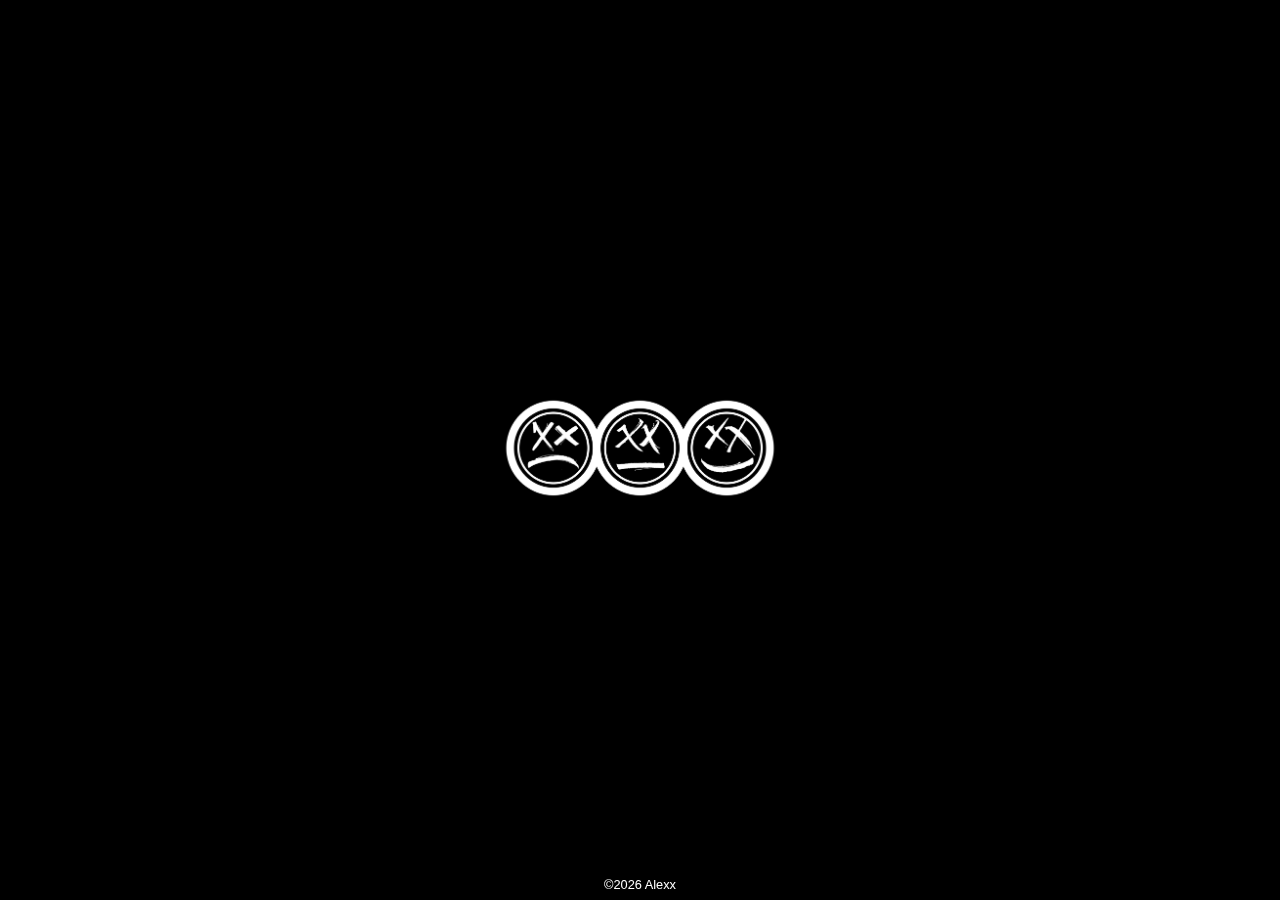
<file: index.html>
<!DOCTYPE html>
<html lang="en">
<head>
  <meta charset="UTF-8" />
  <meta name="viewport" content="width=device-width, initial-scale=1" />
  <title>Alexx</title>

  <!-- Google Fonts (optional if you want sans-serif on footer) -->
  <link href="https://fonts.googleapis.com/css2?family=Press+Start+2P&display=swap" rel="stylesheet" />

  <!-- Favicons -->
  <link rel="icon" href="ALEXXBEAN_SymbolWhite_300_dark_32x32.png" media="(prefers-color-scheme: dark)" />
  <link rel="icon" href="ALEXXBEAN_SymbolWhite_300_light_32x32.png" media="(prefers-color-scheme: light), (prefers-color-scheme: no-preference)" />

  <link rel="stylesheet" href="styles.css" />
</head>
<body>

  <div class="container">
    <a href="page2.html" class="title-link">
      <img
        src="ALEXXBEAN_SmiliesWhite_300.png"
        alt="Alexx Smilies Logo"
        class="home-symbol"
      />
    </a>
  </div>

  <footer class="footer">
    &copy;<span id="year"></span> Alexx
  </footer>

  <script>
    document.getElementById('year').innerText = new Date().getFullYear();
  </script>
</body>
</html>
</file>
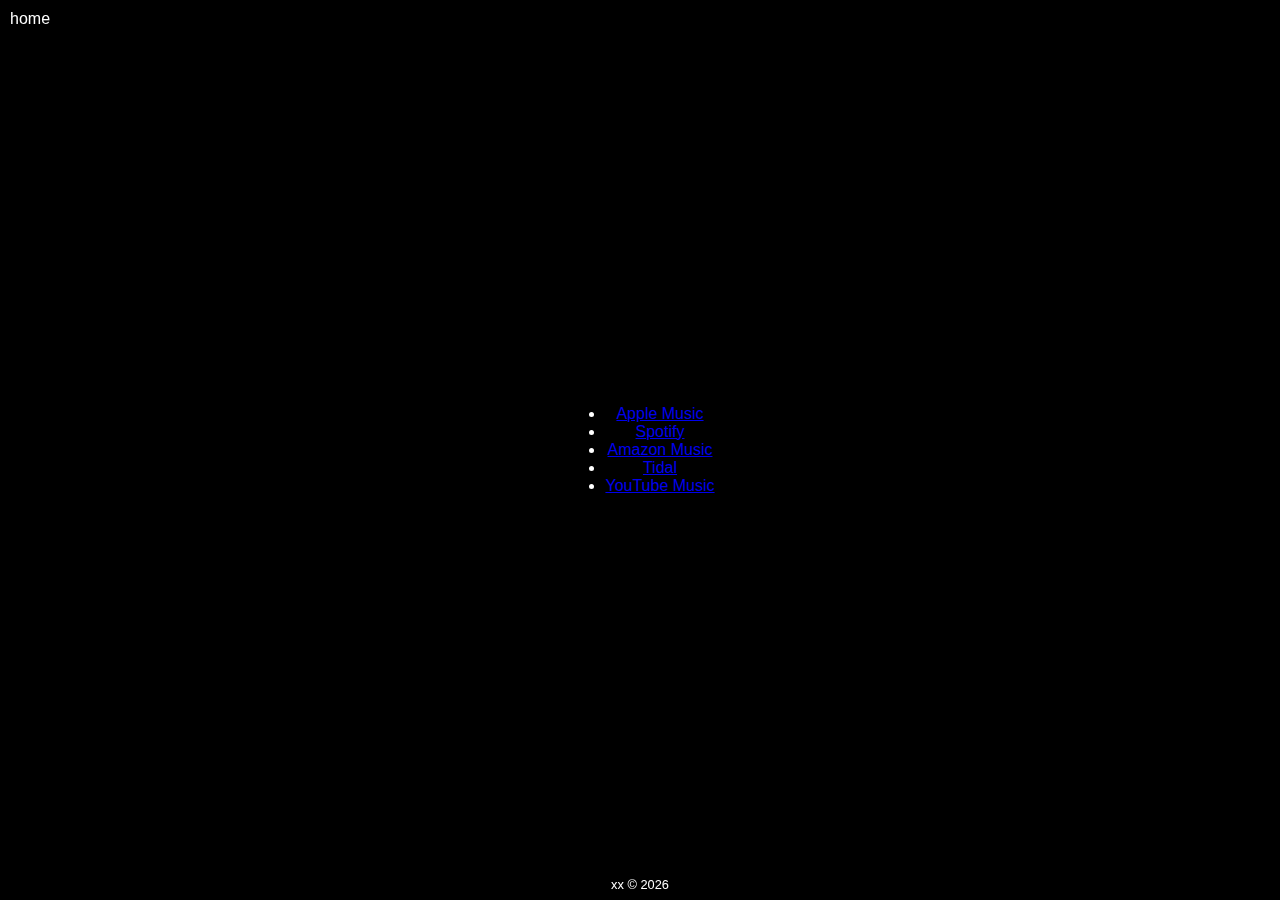
<file: page2.html>
<!DOCTYPE html>
<html lang="en">
<head>
    <meta charset="UTF-8">
    <meta name="viewport" content="width=device-width, initial-scale=1.0">
    <title>Alexx</title>
    <link href="https://fonts.googleapis.com/css2?family=Press+Start+2P&display=swap" rel="stylesheet"> <!-- Pixel font -->
    <link rel="stylesheet" href="styles.css">
</head>
<body>

    <div class="top-left">
        <a href="index.html" class="home-link">home</a>
    </div>

    <div class="container">
        <ul>
            <li><a href="https://www.apple.com/music" target="_blank">Apple Music</a></li>
            <li><a href="https://www.spotify.com" target="_blank">Spotify</a></li>
            <li><a href="https://www.amazon.com/music" target="_blank">Amazon Music</a></li>
            <li><a href="https://www.tidal.com" target="_blank">Tidal</a></li>
            <li><a href="https://www.youtube.com/music" target="_blank">YouTube Music</a></li>
            <!-- Add more DSP links here -->
        </ul>
    </div>

    <div class="footer">
        <span class="left-footer">xx</span>
        <span class="right-footer" id="current-year">&copy; <span id="year"></span></span>
    </div>

    <script>
        // Get the current year for dynamic update
        document.getElementById('year').innerText = new Date().getFullYear();
    </script>

</body>
</html>
</file>
<file: styles.css>
/* Global styles */
body {
  margin: 0;
  font-family: Arial, Helvetica, sans-serif;
  background-color: #000;
  color: #fff;
  display: flex;
  flex-direction: column;
  min-height: 100vh;
  overflow-x: hidden;
  overflow-y: hidden;
  text-align: center;
  position: relative;
}

/* Container centers content vertically and horizontally */
.container {
  flex-grow: 1;
  display: flex;
  justify-content: center;
  align-items: center;
  flex-direction: column;
  max-width: 100%;
  overflow: hidden;
}

/* Home symbol image */
.home-symbol {
  width: 300px;
  height: auto;
  max-width: 100%;
  transition: transform 0.3s ease;
}

/* Hover effect for logo (home symbol) */
.home-symbol:hover {
  transform: scale(1.1) rotate(10deg);
}

/* Home button image on page2 */
.home-button {
  width: 200px;
  height: auto;
}

/* Title link style (if you want to keep it somewhere else) */
.title-link {
  text-decoration: none;
  color: #fff;
}

/* DSP list styling */
.dsp-list {
  list-style: none;
  padding: 0;
  margin: 0 auto;
  max-width: 400px;
  text-align: center;
  font-family: Arial, Helvetica, sans-serif;
  font-size: 1.2rem;
}

.dsp-list li {
  margin: 10px 0;
}

.dsp-list li a {
  color: #fff;
  text-decoration: none;
  transition: color 0.3s ease, transform 0.3s ease;
}

.dsp-list li a:hover {
  color: #888;
  transform: scale(1.1);
}

/* Footer styles */
.footer {
  position: fixed;
  bottom: 0;
  left: 0;
  width: 100%;
  color: #fff;
  font-family: Arial, Helvetica, sans-serif;
  font-size: 0.8rem;
  background-color: transparent;
  text-align: center;
  padding: 8px 0;
  user-select: none;
}

/* Top left container for home button on page2 */
.top-left {
  position: fixed;
  top: 10px;
  left: 10px;
}

/* Home link styling */
.home-link {
  display: inline-block;
  text-decoration: none;
  color: #fff;
  font-size: 1rem;
  transition: color 0.3s ease, transform 0.3s ease;
}

.home-link:hover {
  color: #888;
  transform: scale(1.1);
}
</file>
